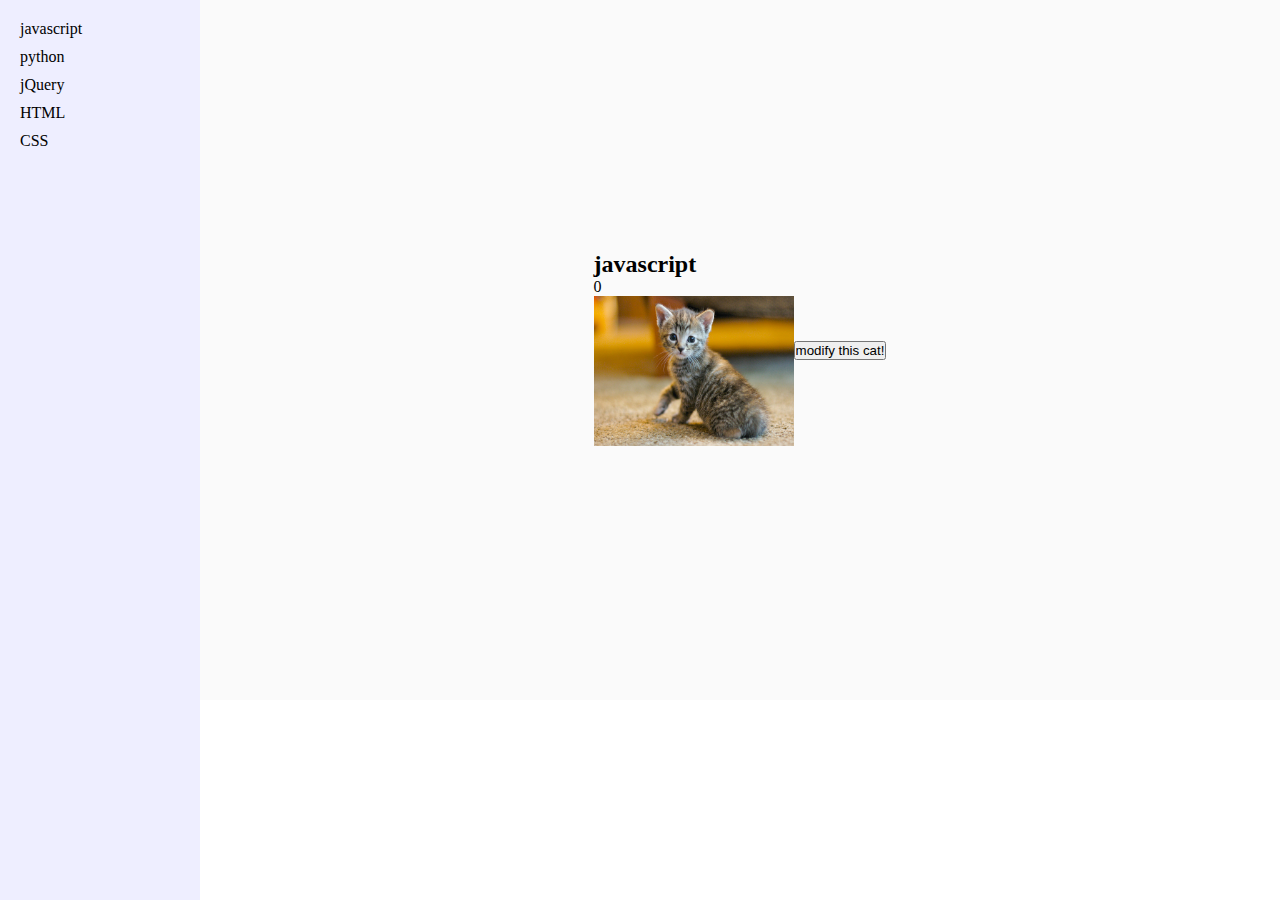
<file: cat-clicker/index.html>
<!DOCTYPE html>
<html lang="en">
<head>
    <meta charset="UTF-8">
    <title>Title</title>
    <link rel="stylesheet" href="style.css">
    <script src="jquery.js"></script>

</head>
<body>
<div>
    <ul id="catList" class="catList"></ul>
    <div id="catShow" class="catShow">
        <div id="cat">
            <h2 id="cat-name"></h2>
            <div id="cat-count"></div>
            <img id="cat-img" src="" alt="cute cat">
        </div>
        <br>
        <input type="button" value="modify this cat!" id="mBtn">
        <div id="modify">
            <input type="text" placeholder="Please input new cat's name" id="newName">
            <input type="text" placeholder="Please input new cat pic's url" id="newUrl">
            <input type="button" value="cancel" id="cancel">
            <input type="button" value="ok" id="ok">
        </div>
    </div>

</div>
<script src="app.js"></script>

</body>
</html>
</file>
<file: cat-clicker/style.css>
* {
    margin: 0;
    padding: 0;
}

.catShow {
    background-color: #fafafa;
    position: absolute;
    top: 0;
    right: 0;
    bottom: 200px;
    left: 200px;
    display: flex;
    align-items: center;
    justify-content: center;
}

.cat {
    border: 1px solid #cccccc;
    border-radius: 5px;
    padding: 15px;
    margin: 15px;
    display: flex;
    flex-direction: column;
    min-height: 300px;
    box-shadow: 0px 2px 4px 1px rgba(0, 0, 0, 0.2);
    background-color: #fff;
}

.cat img {
    width: 300px;
    padding: 10px 0;
}

.cat span, .cat div {
    align-self: center;
}

.catList {
    list-style: none;
    position: absolute;
    left: 0;
    top: 0;
    bottom: 0;
    width: 160px;
    background-color: #eef;
    padding: 20px;
}

.catList li {
    margin-bottom: 10px;
    position: relative;
}

.catList li img {
    display: block;
    width: 160px;
    border-radius: 10px;
    box-shadow: 0px 2px 4px 1px rgba(0, 0, 0, 0.2);
}

.catList li p {
    position: absolute;
    top: 0;
    bottom: 0;
    left: 0;
    right: 0;
    display: flex;
    align-items: center;
    justify-content: center;
    color: #fff;
    border-radius: 10px;
    font-size: 22px;
    /*background-color: rgba(100,155,255,0.8);*/
    background-color: rgba(0, 0, 0, 0.4);
    opacity: 0;
    transition: opacity 0.3s;
    cursor: pointer;
}

.catList li:hover p {
    opacity: 1;
    transition: opacity 0.1s;
}

.admin{
    position: absolute;
    bottom: 0;
    left: 200px;
    right: 0;
    height:200px;
    background-color: #ddd;
}

img{
    width: 200px;
    height: 150px;
}
</file>
